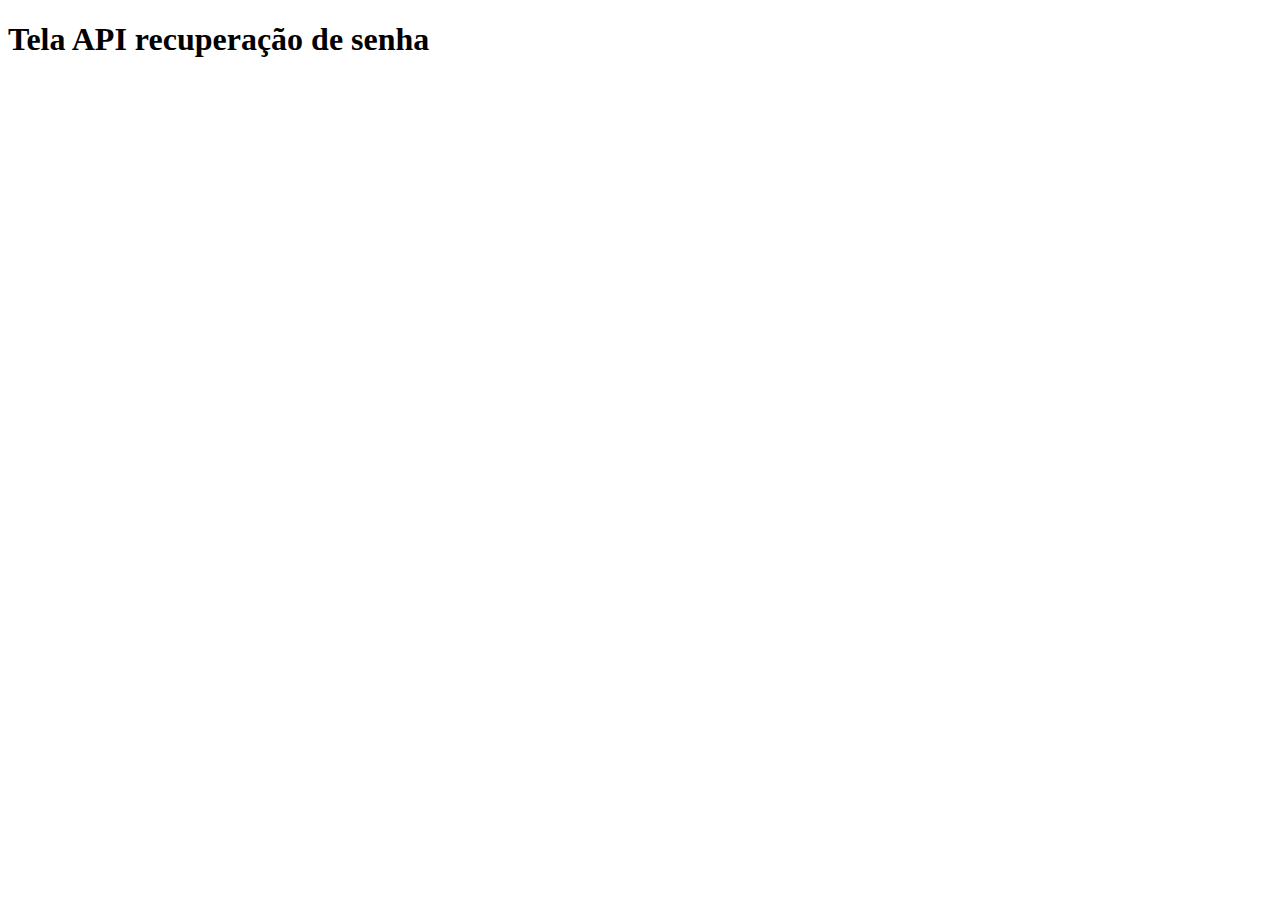
<file: app/esqueceusenha.html>
<!DOCTYPE html>
<html lang="pt-br">
<head>
    <meta charset="UTF-8">
    <meta name="viewport" content="width=device-width, initial-scale=1.0">
    <title>Esqueceu Senha</title>
</head>
<body>
    <h1>Tela API recuperação de senha</h1>
</body>
</html>
</file>
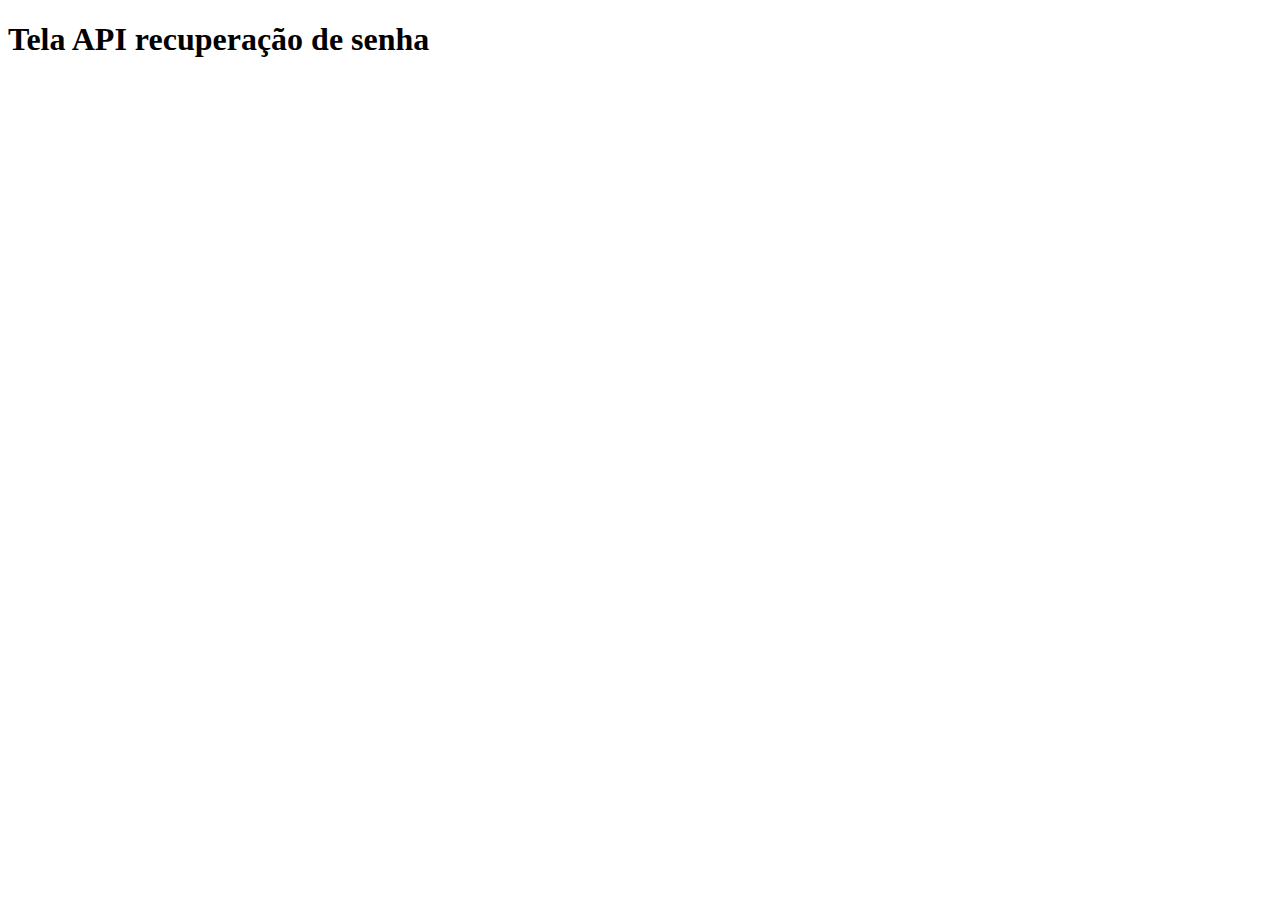
<file: app/templates/esqueceusenha.html>
<!DOCTYPE html>
<html lang="pt-br">
<head>
    <meta charset="UTF-8">
    <meta name="viewport" content="width=device-width, initial-scale=1.0">
    <title>Esqueceu Senha</title>
</head>
<body>
    <h1>Tela API recuperação de senha</h1>
</body>
</html>
</file>
